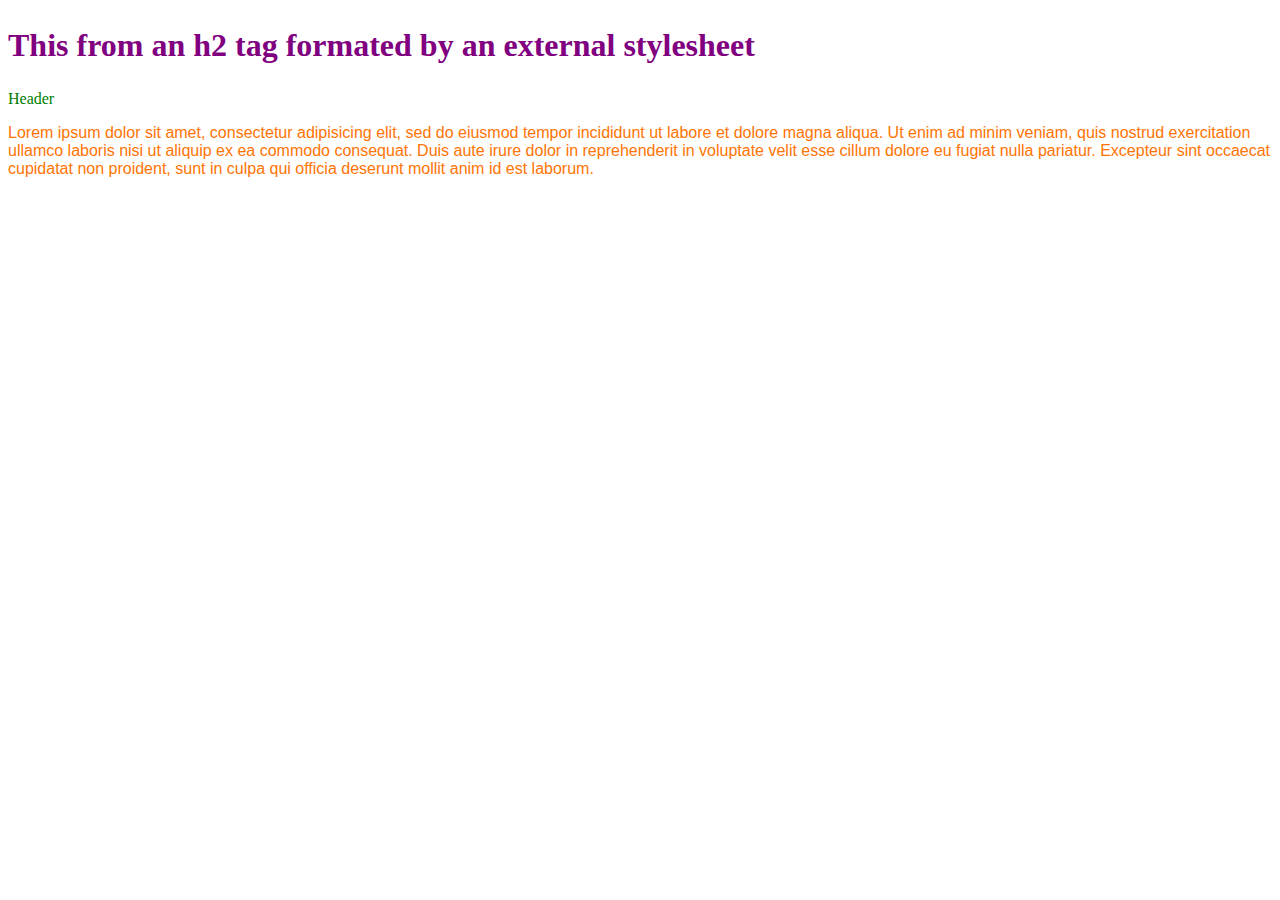
<file: CSS_Practice/index.html>
<!DOCTYPE html>
<html>
<head>
	<title>External CSS</title>
	<link rel="stylesheet" href="style.css">

	<style type="text/css">
		header.abc{
			color:blue;
		}
		p.bcd{
			color:#0cecfa; 
		}
		p{
			color: green !important; <!-- "!important" overrides every other style declaration->
		}
		.font{
			color:#ff7404;
			font-family: Arial, Helvetica, sans-serif;
		}
	</style>
</head>
<body>
<h2>This from an h2 tag formated by an external stylesheet</h2>
<header class="abc">
	<p class="bcd">Header</p>
</header>
<div class="font">Lorem ipsum dolor sit amet, consectetur adipisicing elit, sed do eiusmod
tempor incididunt ut labore et dolore magna aliqua. Ut enim ad minim veniam,
quis nostrud exercitation ullamco laboris nisi ut aliquip ex ea commodo
consequat. Duis aute irure dolor in reprehenderit in voluptate velit esse
cillum dolore eu fugiat nulla pariatur. Excepteur sint occaecat cupidatat non
proident, sunt in culpa qui officia deserunt mollit anim id est laborum.</div>
</body>
</html>
</file>
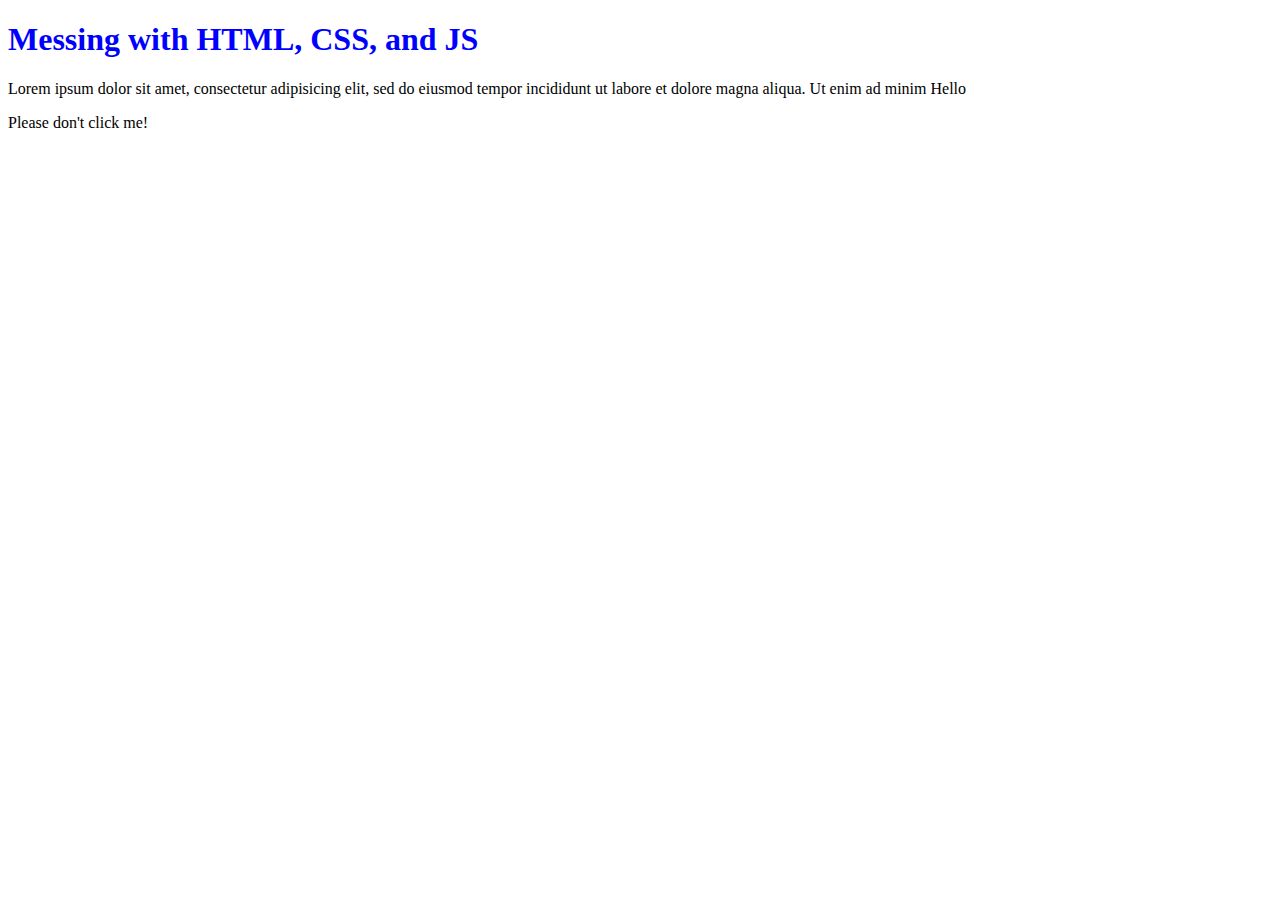
<file: SecondSite/index.html>
<!DOCTYPE html>
<html>
<head>
	<meta charset="utf-8">
	<title>Messing with HTML, CSS, and JS</title>
</head>
<body>
<h1 style = "color: BLUE">Messing with HTML, CSS, and JS</h1>
<p>Lorem ipsum dolor sit amet, consectetur adipisicing elit, sed do eiusmod
tempor incididunt ut labore et dolore magna aliqua. Ut enim ad minim <span>Hello</span>
<footer onclick="alert('Ha! You Fool!')">Please don't click me!</footer>
</body>
</html>
</file>
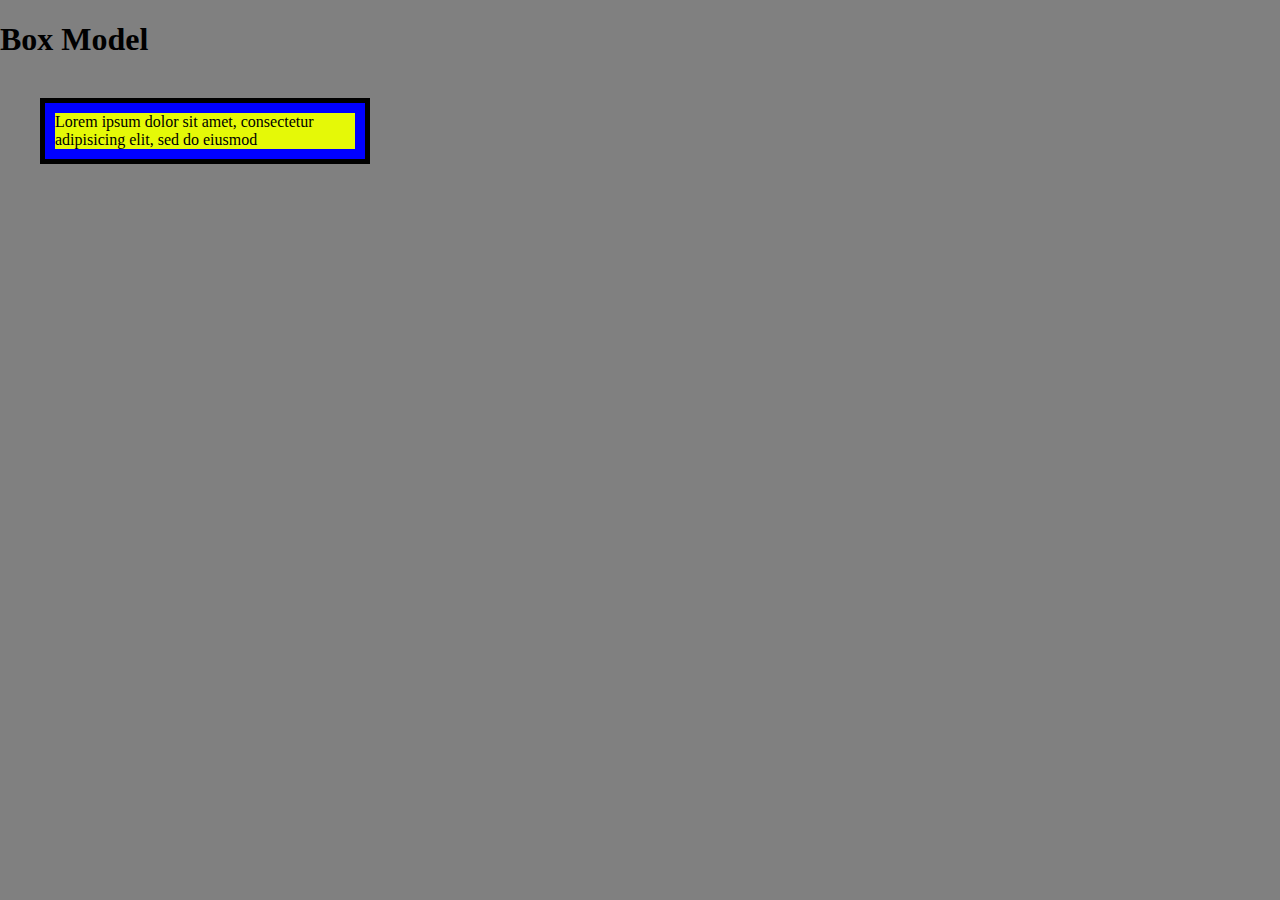
<file: CSS_Practice/box-model-before.html>
<!DOCTYPE html>
<html>
<head>
	<title> Box Model Demo</title>
	<style>
		body{
			margin: 0;
			padding: 0; 
			background-color: gray;
		}
		#box{
			background-color: blue;
			padding: 10px 10px 10px 10px;
			border: 5px solid black;
			margin: 40px;
			width: 300px;
		}
		#content{
			background-color: #e5f907
		}
		h1{
			margin-bottom: 30px;
		}
	</style>
</head>
<body>
<h1> Box Model </h1>
<div id="box">
	<div id="content"> Lorem ipsum dolor sit amet, consectetur adipisicing elit, sed do eiusmod
	</div>
</div>
</body>
</html>
</file>
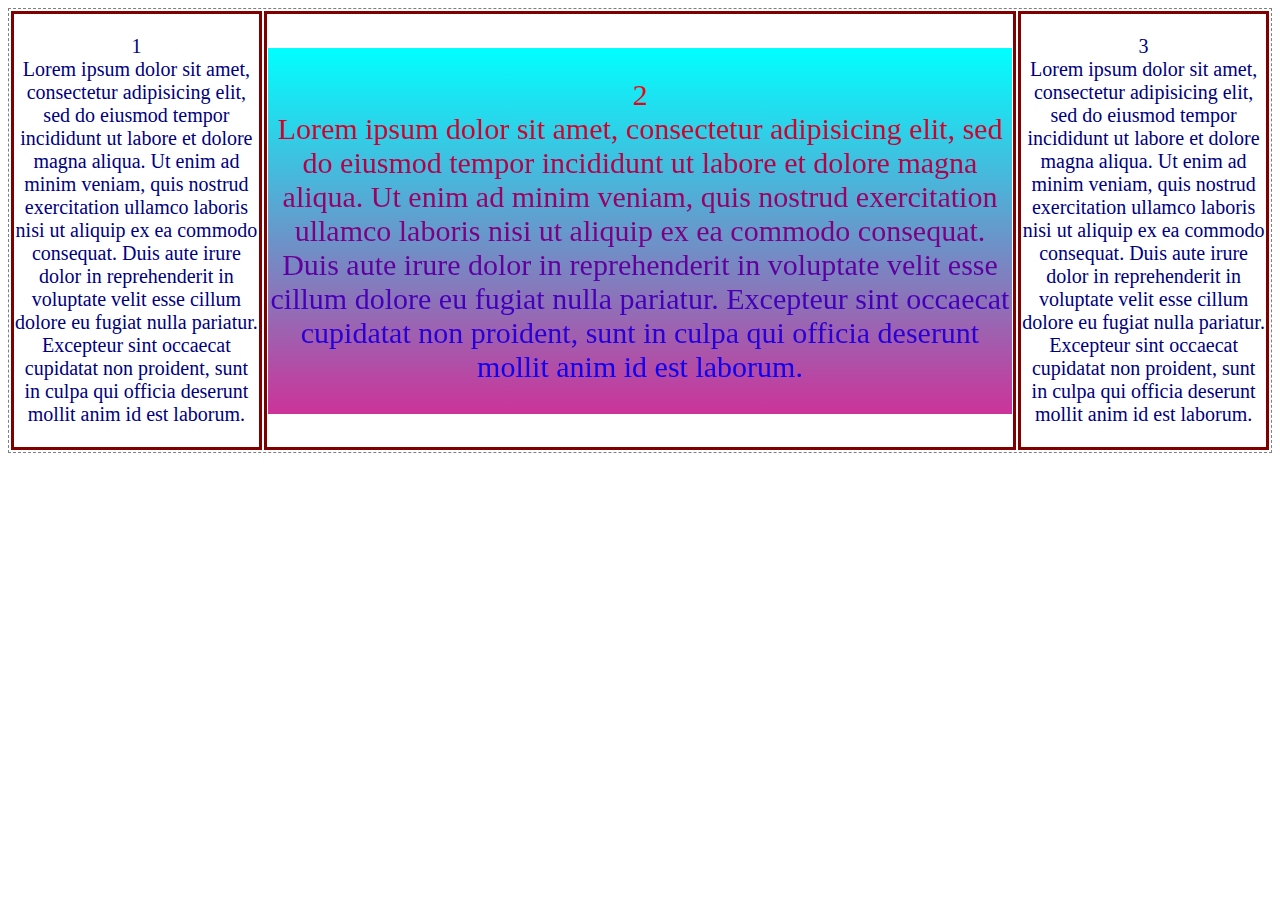
<file: CSS_Practice/CSS_prac1.html>
<!DOCTYPE html>
<html>
<head>
	<title>Practicing CSS</title>
	<style type="text/css">
		p {
			font-size: 20px;
			color: navy;
			text-align: center;
			
		  }
	    div{
	    	display: flex;
			align-content: center;
			background-image: linear-gradient(to bottom, aqua, #cc3399)

	    }
	    table{
	    	display: flex;
	    	border-width: 1px;
	    	border-style: dashed;
	    }
	    td{
	    	border: solid;
	    	border-color: maroon;

	    }
	    div > p{
	    	font-size: 30px;
	    	background: -webkit-linear-gradient(red,blue);
  			-webkit-background-clip: text;
  			-webkit-text-fill-color: transparent;
	    }
	</style>
</head>
<body>
<table>
<tr>
<td width="20%">
	
	<p>
		1<br>
		Lorem ipsum dolor sit amet, consectetur adipisicing elit, sed do eiusmod
		tempor incididunt ut labore et dolore magna aliqua. Ut enim ad minim veniam,
		quis nostrud exercitation ullamco laboris nisi ut aliquip ex ea commodo
		consequat. Duis aute irure dolor in reprehenderit in voluptate velit esse
		cillum dolore eu fugiat nulla pariatur. Excepteur sint occaecat cupidatat non
		proident, sunt in culpa qui officia deserunt mollit anim id est laborum.
	</p>
</td>
<td width="60%">
<div>
	<p>
		2<br>
		Lorem ipsum dolor sit amet, consectetur adipisicing elit, sed do eiusmod
		tempor incididunt ut labore et dolore magna aliqua. Ut enim ad minim veniam,
		quis nostrud exercitation ullamco laboris nisi ut aliquip ex ea commodo
		consequat. Duis aute irure dolor in reprehenderit in voluptate velit esse
		cillum dolore eu fugiat nulla pariatur. Excepteur sint occaecat cupidatat non
		proident, sunt in culpa qui officia deserunt mollit anim id est laborum.
	</p>
</div>
</td>
<td width="20%">
	
	<p>
		3<br>
		Lorem ipsum dolor sit amet, consectetur adipisicing elit, sed do eiusmod
		tempor incididunt ut labore et dolore magna aliqua. Ut enim ad minim veniam,
		quis nostrud exercitation ullamco laboris nisi ut aliquip ex ea commodo
		consequat. Duis aute irure dolor in reprehenderit in voluptate velit esse
		cillum dolore eu fugiat nulla pariatur. Excepteur sint occaecat cupidatat non
		proident, sunt in culpa qui officia deserunt mollit anim id est laborum.
	</p>

</td>
</tr>
</table>
</body>
</html>
</file>
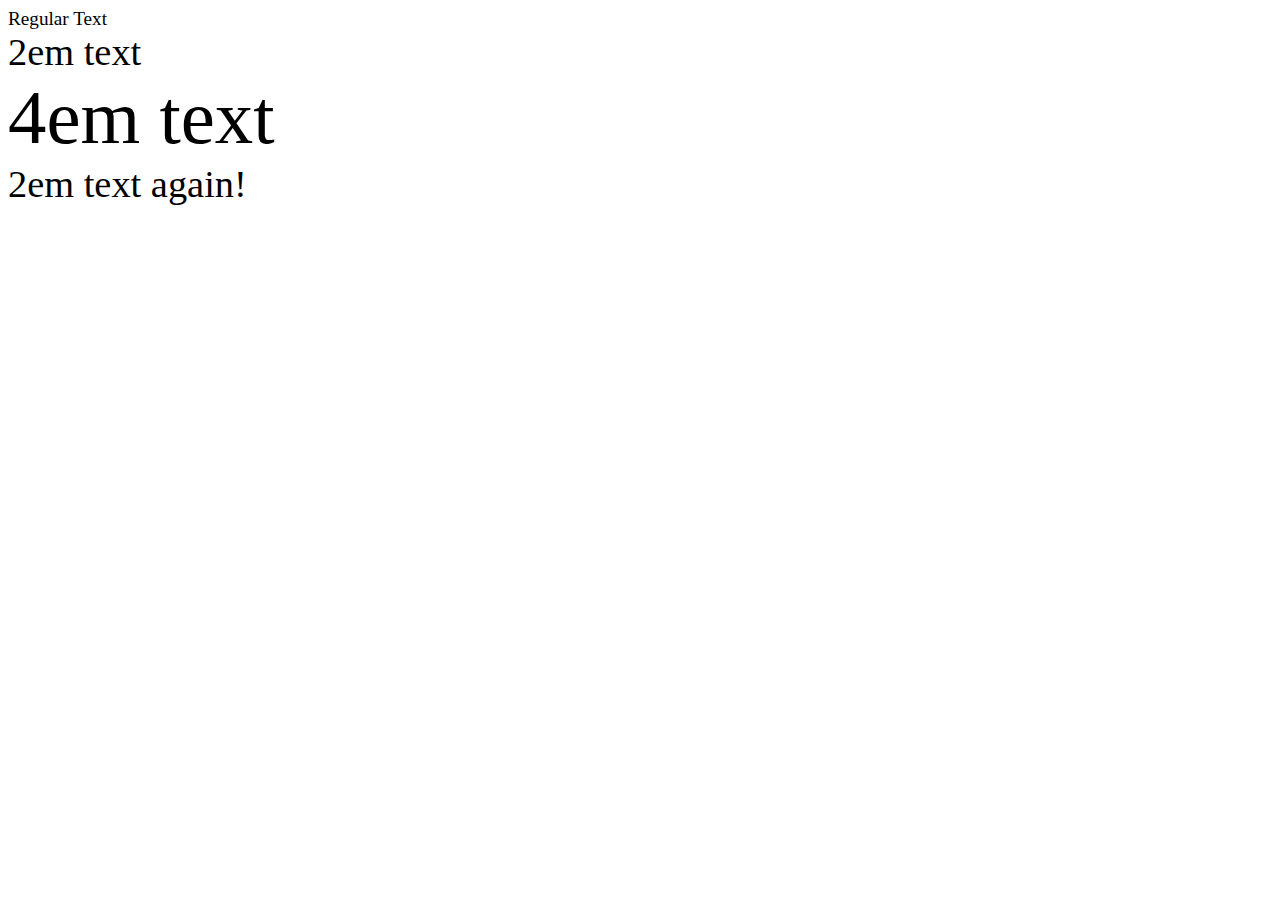
<file: CSS_Practice/fontsize.html>
<!DOCTYPE html>
<html>
<head>
	<title>Setting Font Size</title>
<style>
	body{
		font-size: 120%;
	}
</style>
</head>
<body>
<div>Regular Text</div>
<div style="font-size: 2em;">
	2em text
	<div style="font-size: 2em;">
		4em text
		<div style="font-size: 0.5em;">
			2em text again!
		</div>
	</div>
</div>
</body>
</html>
</file>
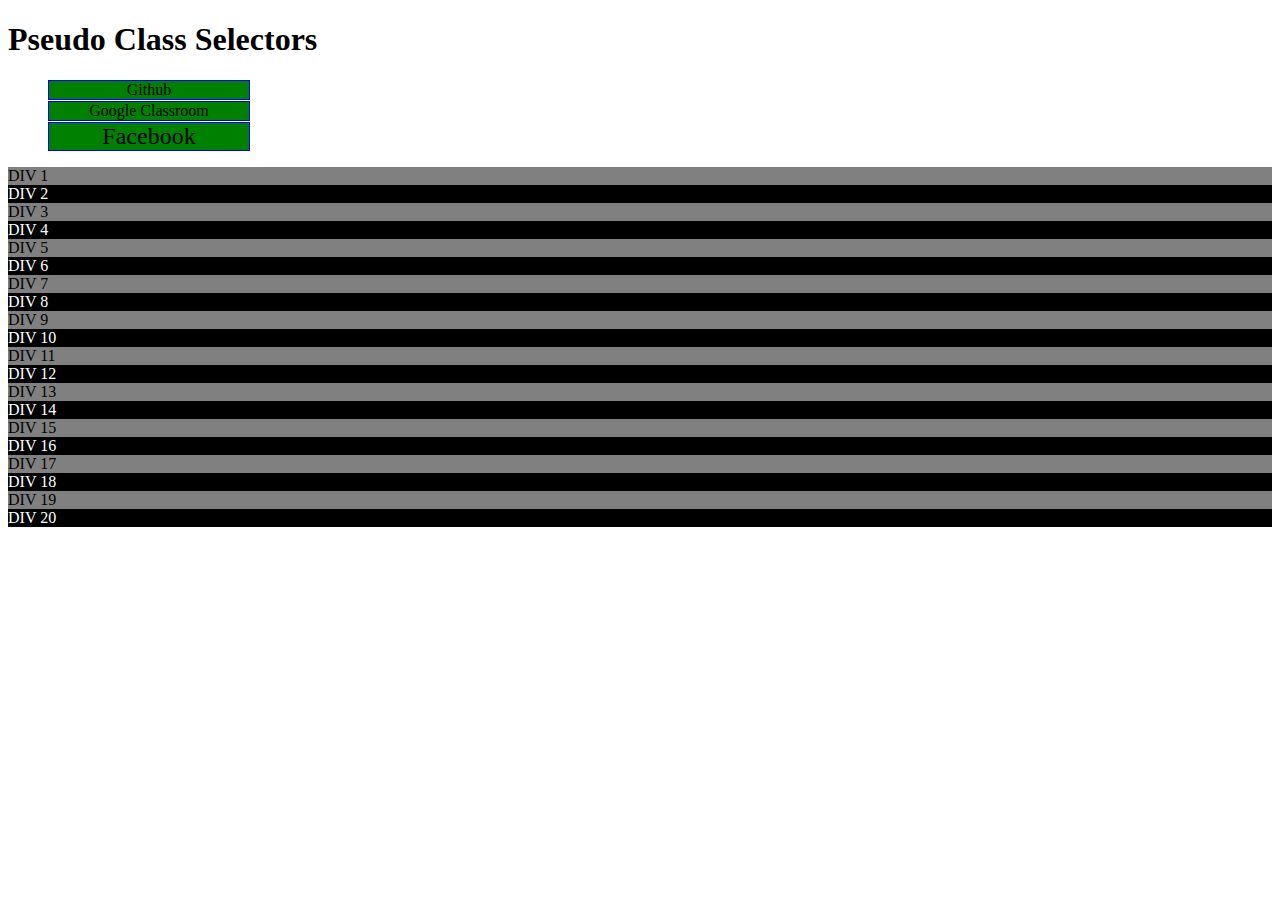
<file: CSS_Practice/PseudoClassSelectors.html>
<!DOCTYPE html>
<html>
<head>
	<title>Pseudo Class Selectors Demo</title>
	<style>
		
	header li{
			list-style: none;
		}
	a:link, a:visited{
			text-decoration: none;
			background-color: green;
			border: 1px solid blue;
			color: black;
			display: block;
			width: 200px;
			text-align: center;
			margin-bottom: 1px; 
	}
	a:hover, a:active{
		background-color: navy;
		color:orange;
	}
	header li:nth-child(3){
		font-size: 24px
	}
	section div:nth-child(odd){
		background-color: gray;
	}
	section div:nth-child(even){
		background-color: black;
		color:white;
	}
	section div:nth-child(5):hover{
		background-color: white;
		color: black;
	}
	</style>
</head>
<body>
<h1>Pseudo Class Selectors</h1>
<header>
	<ul>
		<li><a href="https://github.com/" target="_blank">Github</a></li>
		<li><a href="https://classroom.google.com/" target="_blank">Google Classroom</a></li>
		<li><a href="https://facebook.com" target="_blank">Facebook</a></li>
	</ul>
</header>
<section>
	<div>DIV 1</div>
	<div>DIV 2</div>
	<div>DIV 3</div>
	<div>DIV 4</div>
	<div>DIV 5</div>
	<div>DIV 6</div>
	<div>DIV 7</div>
	<div>DIV 8</div>
	<div>DIV 9</div>
	<div>DIV 10</div>
	<div>DIV 11</div>
	<div>DIV 12</div>
	<div>DIV 13</div>
	<div>DIV 14</div>
	<div>DIV 15</div>
	<div>DIV 16</div>
	<div>DIV 17</div>
	<div>DIV 18</div>
	<div>DIV 19</div>
	<div>DIV 20</div>
</section>
</body>
</html>
</file>
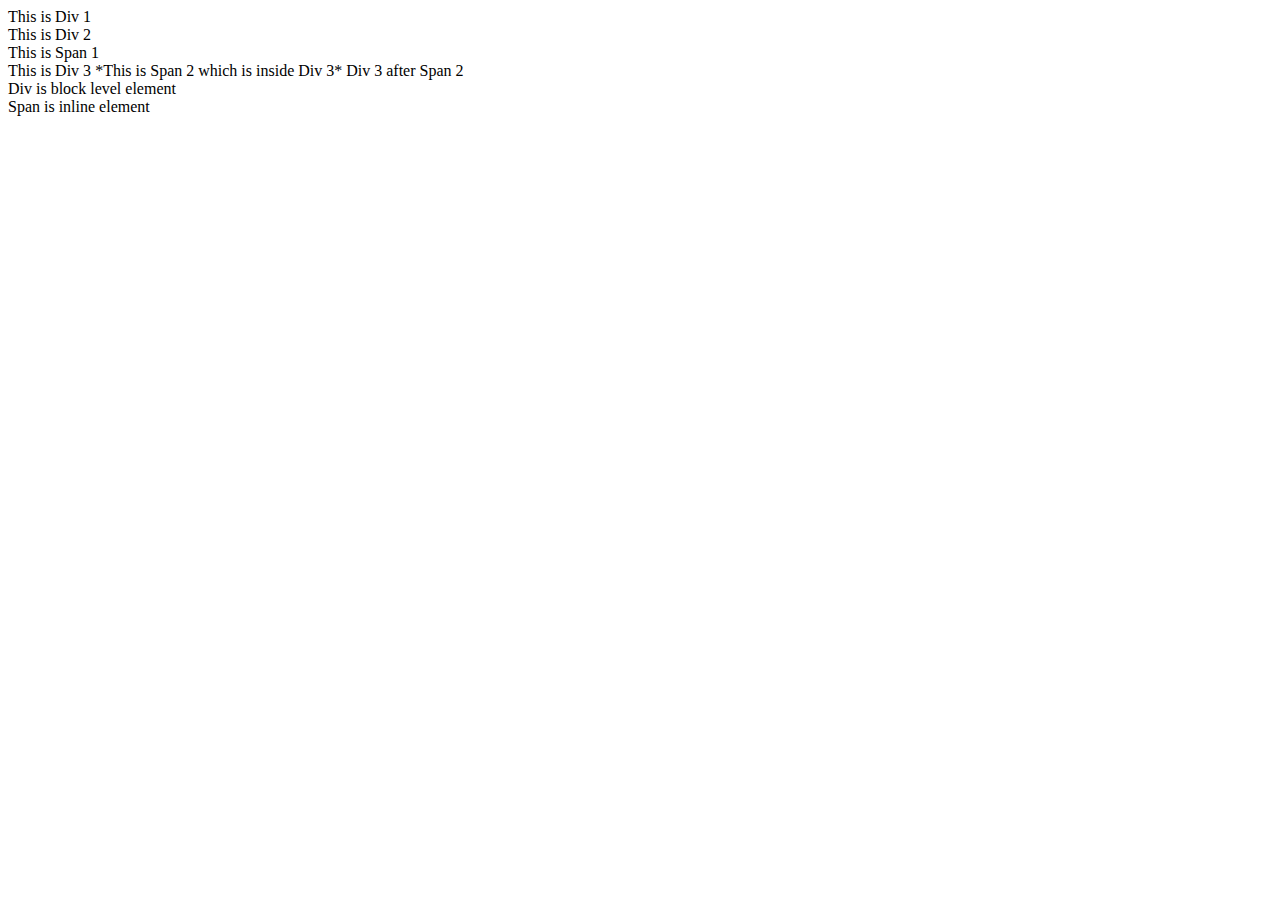
<file: SecondSite/blocklevel.html>
<!DOCTYPE html>
<html>
<head>
	<title>Div and Span elements</title>
</head>
<body>
<div>This is Div 1</div>
<div>This is Div 2</div>
<span>This is Span 1</span>
<div>
	This is Div 3
	<span>*This is Span 2 which is inside Div 3*</span>
	Div 3 after Span 2
</div>
<div>Div is block level element</div>
<span>Span is inline element</span>
</body>
</html>
</file>
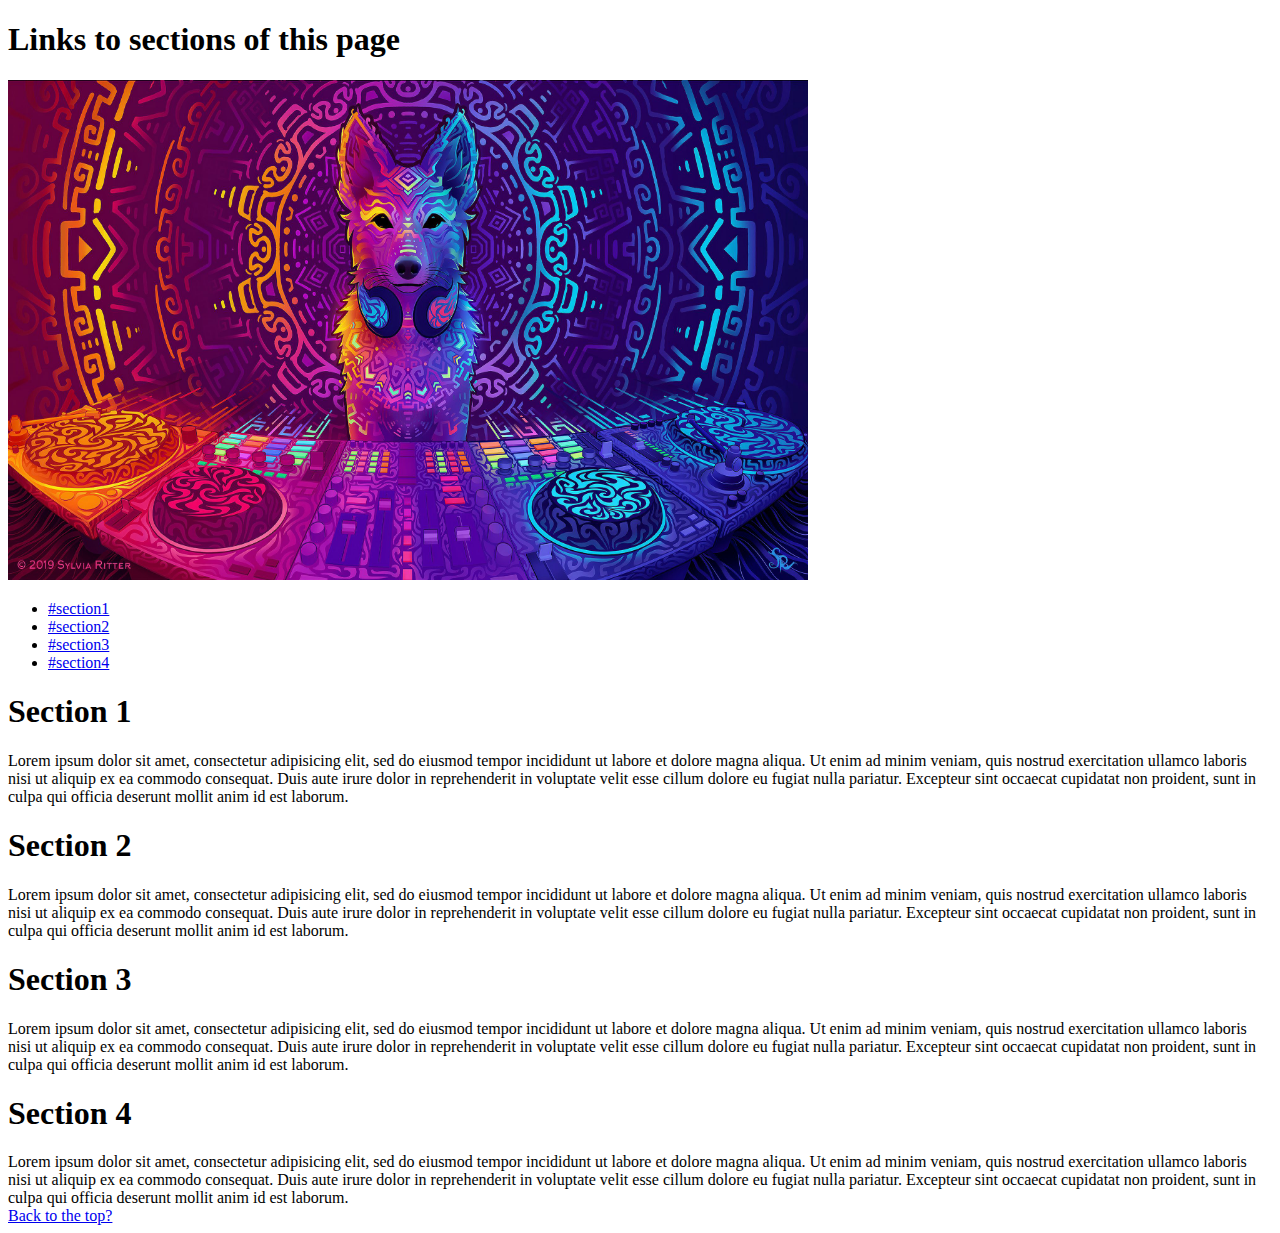
<file: SecondSite/links.html>
<!DOCTYPE html>
<html>
<head>
	<title>Experimenting with hyperlinks</title>
</head>
<body>
<h1 id="top">Links to sections of this page</h1>
<img src="DJ_DOG.jpg" width="800px" height="500px" alt="DJ DOG">
<section>
	<ul>
		<li><a href="#section1">#section1</a></li>
		<li><a href="#section2">#section2</a></li>
		<li><a href="#section3">#section3</a></li>
		<li><a href="#section4">#section4</a></li>
	</ul>
</section>
<section id="section1">
	<h1>Section 1</h1>
	Lorem ipsum dolor sit amet, consectetur adipisicing elit, sed do eiusmod
	tempor incididunt ut labore et dolore magna aliqua. Ut enim ad minim veniam,
	quis nostrud exercitation ullamco laboris nisi ut aliquip ex ea commodo
	consequat. Duis aute irure dolor in reprehenderit in voluptate velit esse
	cillum dolore eu fugiat nulla pariatur. Excepteur sint occaecat cupidatat non
	proident, sunt in culpa qui officia deserunt mollit anim id est laborum.
</section>
<section id="section2">
	<h1>Section 2</h1>
	Lorem ipsum dolor sit amet, consectetur adipisicing elit, sed do eiusmod
	tempor incididunt ut labore et dolore magna aliqua. Ut enim ad minim veniam,
	quis nostrud exercitation ullamco laboris nisi ut aliquip ex ea commodo
	consequat. Duis aute irure dolor in reprehenderit in voluptate velit esse
	cillum dolore eu fugiat nulla pariatur. Excepteur sint occaecat cupidatat non
	proident, sunt in culpa qui officia deserunt mollit anim id est laborum.
</section>
<section id="section3">
	<h1>Section 3</h1>
	Lorem ipsum dolor sit amet, consectetur adipisicing elit, sed do eiusmod
	tempor incididunt ut labore et dolore magna aliqua. Ut enim ad minim veniam,
	quis nostrud exercitation ullamco laboris nisi ut aliquip ex ea commodo
	consequat. Duis aute irure dolor in reprehenderit in voluptate velit esse
	cillum dolore eu fugiat nulla pariatur. Excepteur sint occaecat cupidatat non
	proident, sunt in culpa qui officia deserunt mollit anim id est laborum.
</section>
<section id="section4">
	<h1>Section 4</h1>
	Lorem ipsum dolor sit amet, consectetur adipisicing elit, sed do eiusmod
	tempor incididunt ut labore et dolore magna aliqua. Ut enim ad minim veniam,
	quis nostrud exercitation ullamco laboris nisi ut aliquip ex ea commodo
	consequat. Duis aute irure dolor in reprehenderit in voluptate velit esse
	cillum dolore eu fugiat nulla pariatur. Excepteur sint occaecat cupidatat non
	proident, sunt in culpa qui officia deserunt mollit anim id est laborum.
</section>
<a href="top">Back to the top?</a>
</body>
</html>
</file>
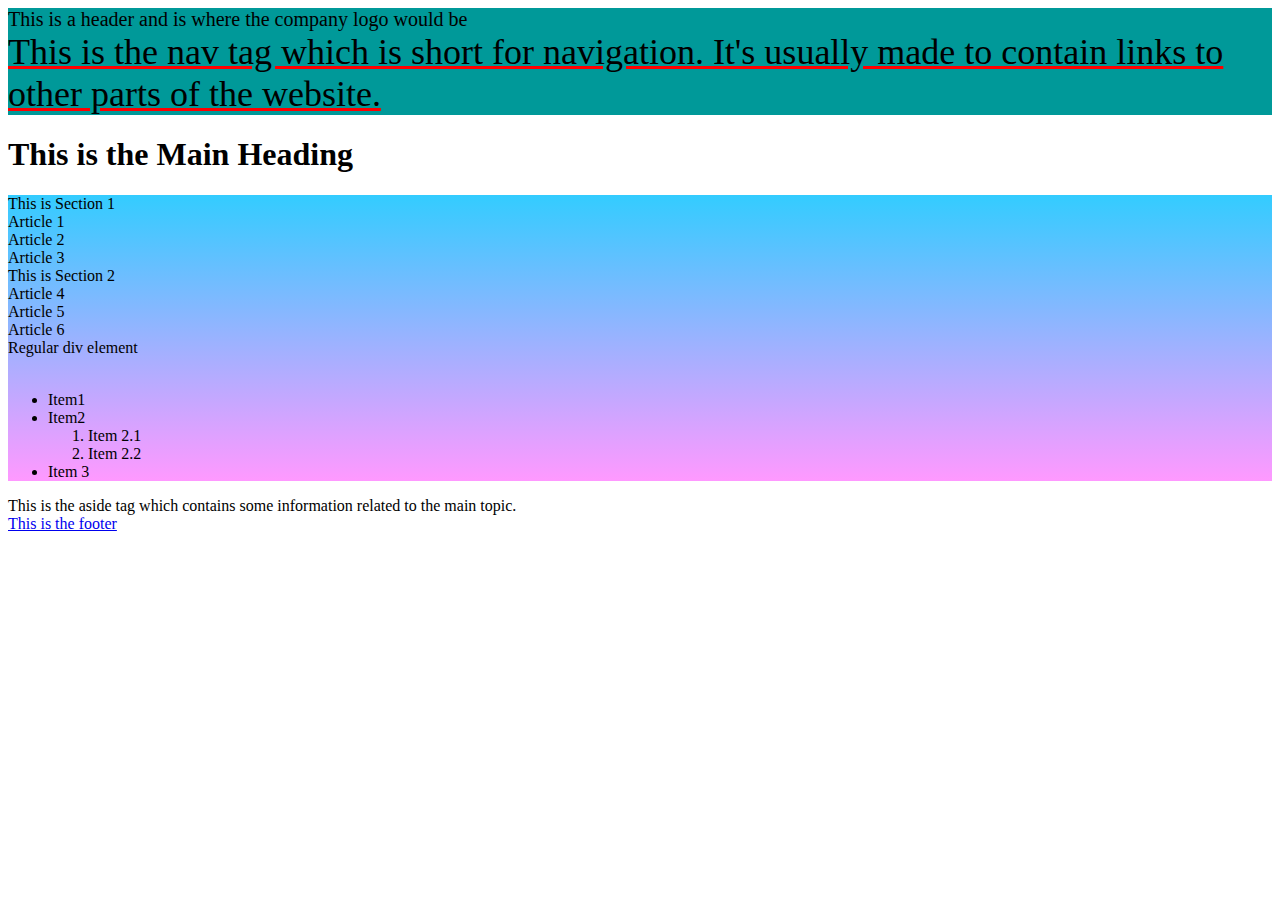
<file: SecondSite/semantics.html>
<!DOCTYPE html>
<html>
<head>
	<title>This site is showing the effects of semantics</title>
</head>
<body>
<header style="fill: transparent; background-color: #009999; font-size: 20px ">This is a header and is where the company logo would be<nav style="text-decoration: underline;text-decoration-color: red; font-size: 36px">This is the nav tag which is short for navigation. It's usually made to contain links to other parts of the website.</nav></header>
<h1>This is the Main Heading</h1>


<div style="background-image: linear-gradient(to bottom, #33ccff, #ff99ff) ">
	<section>
		This is Section 1
		<article>Article 1</article>
		<article>Article 2</article>
		<article>Article 3</article>
	</section>
	<section>
		This is Section 2
		<article>Article 4</article>
		<article>Article 5</article>
		<article>Article 6</article>
		<div>Regular div element</div>
	</section>
	<br>
	<ul>
		<li>Item1</li>
		<li>Item2</li>
			<ol>
				<li>Item 2.1</li>
				<li>Item 2.2</li>
			</ol>
		<li>Item 3</li>
	</ul>
</div>
<aside>This is the aside tag which contains some information related to the main topic.</aside>
<footer><a href="semantics.html" title="Self Link" target="_blank">This is the footer</a></footer>
</body>
</html>
</file>
<file: CSS_Practice/style.css>
h2{
	color:purple;
	font-size: 200%
}
</file>
